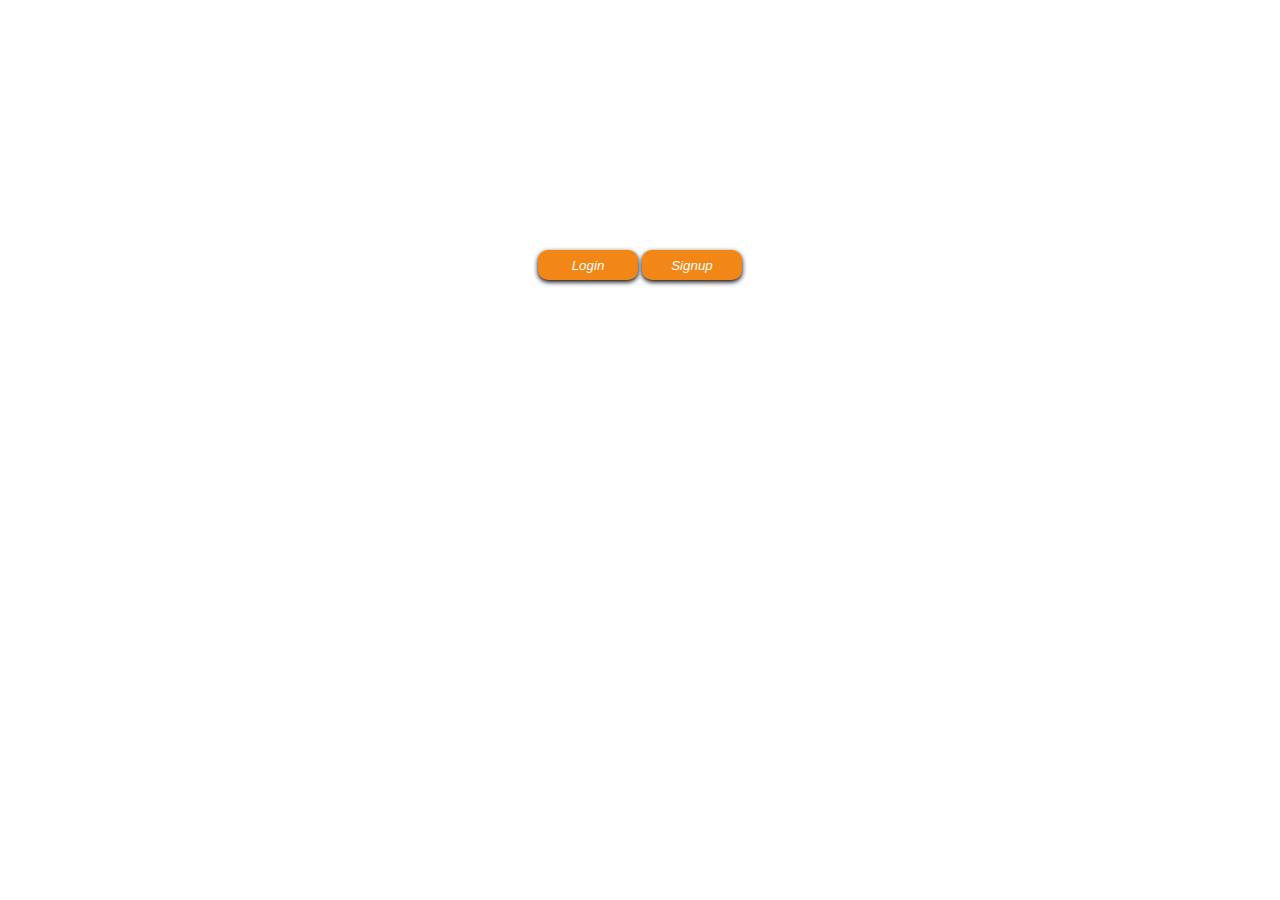
<file: Authentication_System/index.html>
<!DOCTYPE html>
<html>
 <head>
  <meta charset="utf-8"/>
  <title>MyServer</title>
  <meta name="author" content="Aex Software's"/>
  <meta name="viewport" content="width=device-width, initial-scale=1.0, user-scalable=no"/>
  <link rel="stylesheet" href="stylePage.css">
 </head>
   <body>
     <div class="butt">
       <button onclick="openSignIn()">Login</button>
       <button onClick="openSignUp()">Signup</button>
     </div>
     <div class="box" id="popBox">
        <button onClick="closeSignIn()">&times;</button>
        <form action="serverSide/login.php" method="post">
          <div id="filter">
           <input class="fields1" type="text" name="number" placeholder="Mobile number" required><br>
           <input class="fields1" type="password" name="password" placeholder="Enter password" required>
           <a id="aTag1" href="">Forgot password?</a><br>
           </div>
           <input id="submitButton" type="submit" name="login" value="Login">
        </form>
      </div>
      <script>
        let pop=document.getElementById('popBox');
        function openSignIn(){
          pop.classList.add('pop-up');
        }
        function closeSignIn(){
          pop.classList.remove('pop-up');
        }
        function openSignUp() {
          window.location.href = "signUp.html";
        }
      </script>
   </body>
</html>
</file>
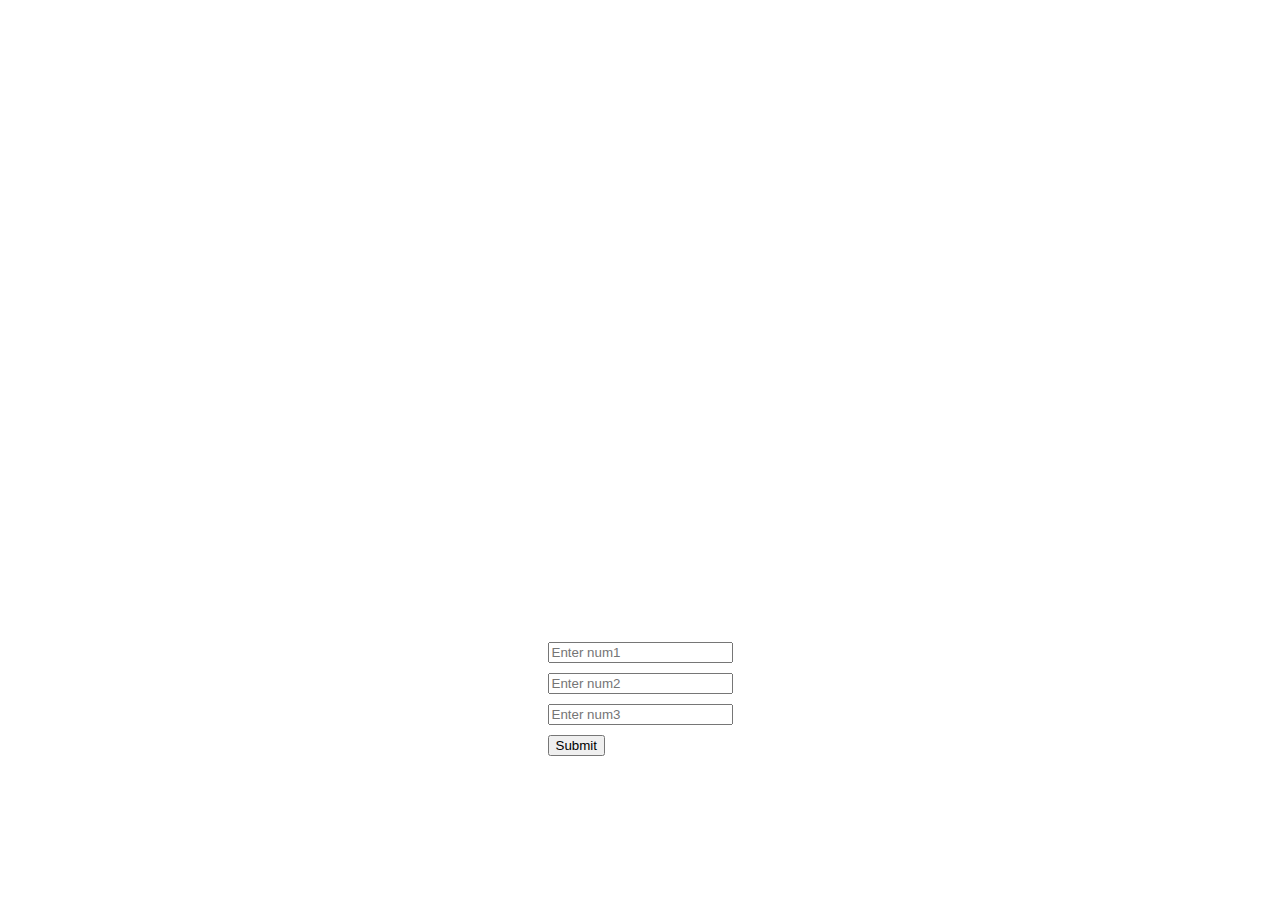
<file: LargestNum/index.html>
<!DOCTYPE html>
 <html>
   <head>
     <meta charset="utf-8"/>
     <meta name="author" content="Aex Software's"/>
     <meta name="viewport" content="width=device-width, initial-scale=1.0, user-scalable=no"/>
   </head>
   <body>
     <style>
       .box{
          display: flex;
          justify-content: center;
          margin-top: 50%;
        }
        .box input{
          margin-top: 10px;
        }
     </style>
     <div class="box">
       <form action="Largest.php" method="post">
         <input type="number" name="num1" placeholder="Enter num1"><br>
         <input type="number" name="num2" placeholder="Enter num2"><br>
         <input type="number" name="num3" placeholder="Enter num3"><br>
         <input type="submit" name="submit" value="Submit">
       </form>
     </div>
   </body>
 </html>
</file>
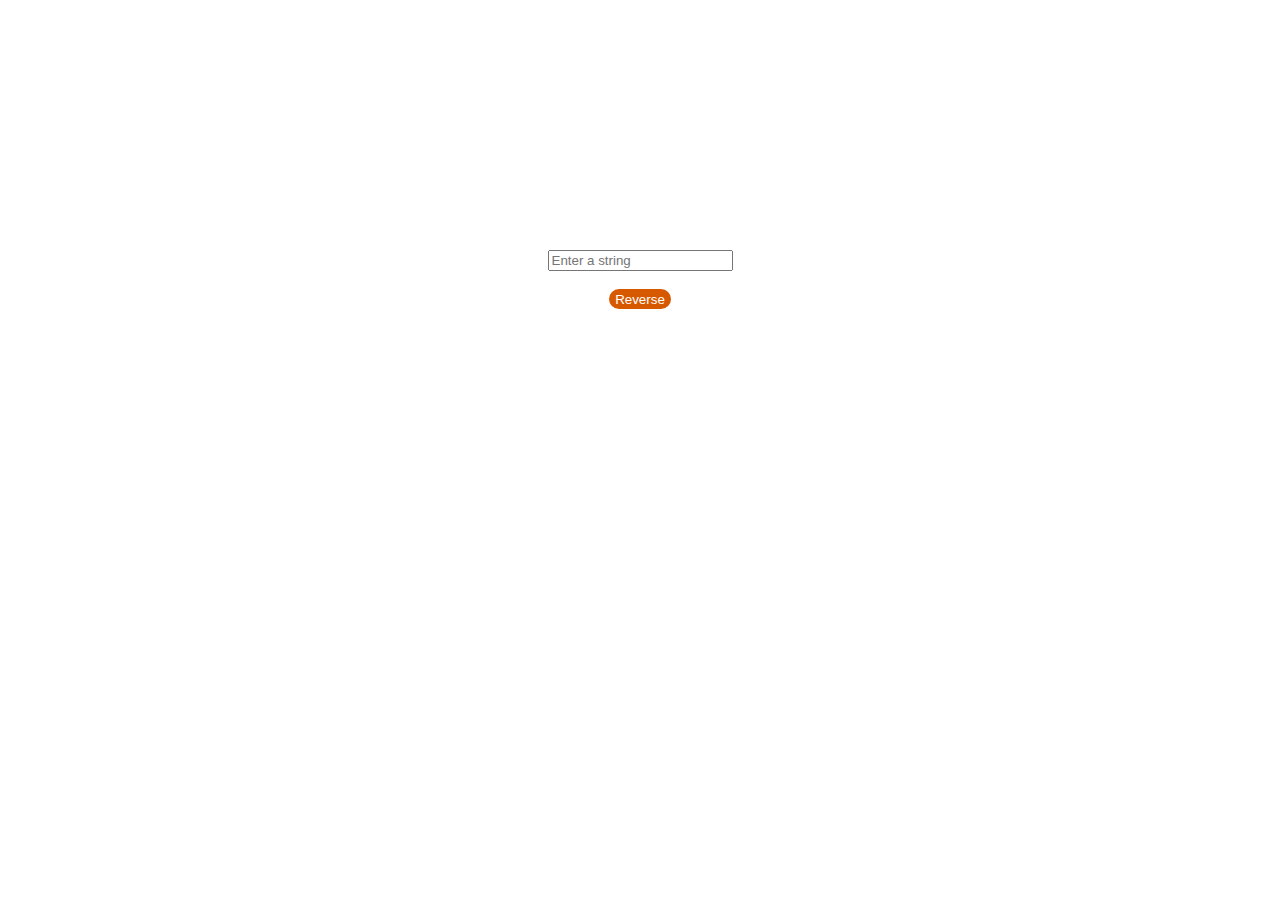
<file: Reverse/index.html>
<!DOCTYPE html>
<html>
<head>
  <meta charset="utf-8"/>
  <meta name="author" content="Aex Software's"/>
  <meta name="viewport" content="width=device-width, initial-scale=1.0, user-scalable=no"/>
	<title>Reverse String</title>
</head>
<body>
 <style>
   #but{
     background-color: #d65900;
     color: white;
     height:20px;
     border-radius: 30px;
     border: 2px;
   }
   .box{
     margin-top: 250px;
     display: flex;
     text-align: center; 
     justify-content: center;
   }
 </style>
 <div class=box>
	<form action="Rev.php" method="post">
		<input type="text" id="inputString" name="inputString" placeholder="Enter a string"><br><br>
		<input id="but" type="submit" name="submit" value="Reverse">
	</form>
	</div>
</body>
</html>
</file>
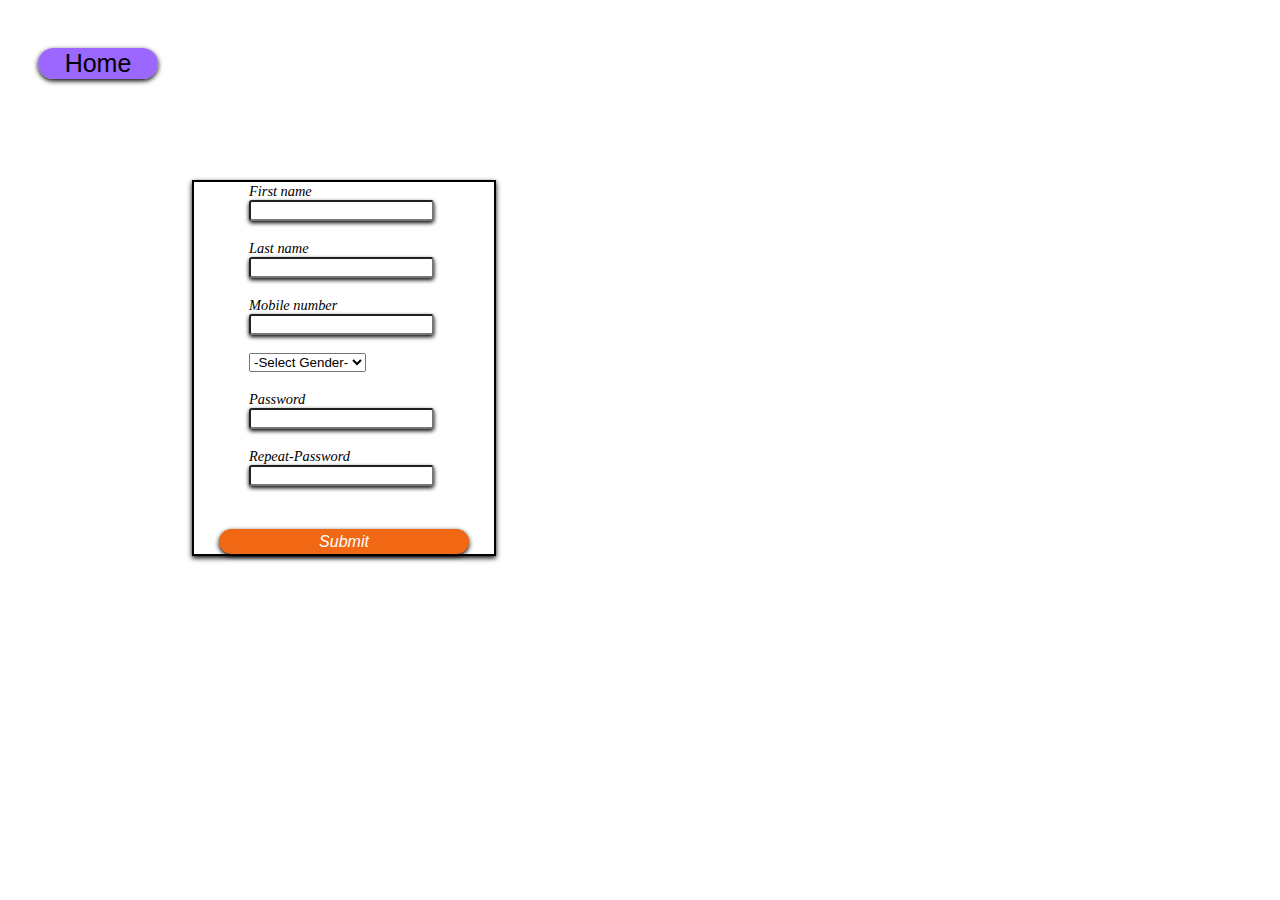
<file: Authentication_System/signUp.html>
<!DOCTYPE html>
<html>
 <head>
  <meta charset="utf-8"/>
  <meta name="author" content="Aex Software's"/>
  <meta name="viewport" content="width=device-width, initial-scale=1.0, user-scalable=no"/>
  <link rel="stylesheet" href="stylePage.css">
 </head>
   <body>
      <div class="box2">
        <form onSubmit="return validate()" action="serverSide/validateForm.php" method="post">
           <label class="lab">First name</label>
           <input class="fields2" type="text" name="firstName" required><br>
           <label class="lab">Last name</label>
           <input class="fields2" type="text" name="lastName" required><br>
           <label class="lab">Mobile number</label>
           <input class="fields2" type="number" name="number" required><br>
           <select name="gender" id="gender">
              <option value="">-Select Gender-</option>
              <option value="Male">Male</option>
              <option value="Female">Female</option>
              <option value="Other">Other</option>
           </select><br><br>
           <label class="lab">Password</label>
           <input class="fields2" id="password" type="text" name="password" required><br>
           <label class="lab">Repeat-Password</label>
           <input class="fields2" id="confirm_password" type="text" name="passwordRepeat" required><br>
           <input id="submitButton2" type="submit" name="submit2" value="Submit">
        </form>
      </div>
      <button id="homeButton" onClick="goHome()">Home</button>
      <script>
        function validate(){
           var a=document.getElementById("password").value;
           var b=document.getElementById("confirm_password").value;
           if(a!=b){
              alert("Passwords do no match");
              return false;
           }
        }
        function goHome(){
          window.location.href = "index.html";
        }
     </script>
   </body>
</html>
</file>
<file: Authentication_System/stylePage.css>
#logText{
	margin-right: 2px;
  font-family: Sans-Serif,Monospace;
  font-style: italic;
  text-align: center;
  color: yellow;
}
p{
  color: white;
}
.butt{
  text-align: center;
  margin-top: 250px;
  
}
.butt button{
  background-color: #f28718;
  border-radius: 10px;
  width: 100px;
  height: 30px;
  color: white;
  font-style: italic;
  border: 1px;
  box-shadow: 0px 2px 5px rgba(0,0,0,2);
  
}
.butt button:active{
  background-color: #565656;
}
#button2{
  margin-left: 30px;
}
#name{
  font-style: italic;
  font-size:0.7em;
  margin-left: 70px;
  box-shadow: 0px 2px 5px rgba(0,0,0,2);
}
#submitButton{
  margin-top: 50px;
  margin-left: 50px;
  font-size: 1em;
  font-style:italic;
  height: 25px;
  width: 200px;
  border: 1px;
	background-color: #e86e02;
	color: #faf7f5;
	border-radius: 12px;
	box-shadow: 0px 2px 5px rgba(0,0,0,2);
}
#submitButton:active{
  background-color: #565656;
}
#pass{
  font-style: italic;
	font-size: 0.7em;
	margin-left: 70px;
	margin-top: 10px;
	box-shadow: 0px 2px 5px rgba(0,0,0,2);
}
.box{
  /*margin:auto;
  margin-top:100px;*/
	background-color: #15303e;
	position: absolute;
	border-radius: 5px;
	width: 300px;
	height: 240px;
	top: 0%;
	left: 50%;
	transform: translate(-50%,-50%) scale(0.1);
	box-shadow: 0px 2px 5px rgba(0,0,0,2);
	visibility: hidden;
	transition: transform 0.4s,top 0.4s;
}
.pop-up{
  top: 45%;
  visibility: visible;
  transform: translate(-50%,-50%) scale(1);
}
.box2{
  position: absolute;
  top: 20%;
  left: 15%;
  width: 300px;
  border: solid 2px black;
  box-shadow: 0px 2px 5px rgba(0,0,0,2);
}
.lab{
  color: black;
  font-style: italic;
  font-size: 0.9em;
  margin-left: 55px;
}
/*.pop-up2{
  top: 50%;
  visibility: visible;
  transform: translate(-50%,-50%) scale(1);
}*/
.fields1{
  display: flex;
  border-radius: 3px;
  margin-left: 55px;
  box-shadow: 0px 2px 4px rgba(0,0,0,2);
  
}
.fields2{
  display: flex;
  margin-left: 55px;
  border-radius: 3px;
  box-shadow: 0px 2px 4px rgba(0,0,0,2);
}
#textSignUp{
  margin-top: 0;
  margin-left: 150px; 
  font-size: 1em;
  color: yellow;
  font-style: italic;
}
#submitButton2{
  background-color: #f06814;
  margin-top: 25px;
  margin-left: 25px;
  border-radius: 20px;
  border: 1px;
  height: 25px;
  width: 250px;
  font-size: 1em;
  color: white;
  font-style: italic;
  box-shadow: 0px 2px 5px rgba(0,0,0,2);
}
#submitButton2:active{
  background-color: #565656;
  margin-bottom: 5px;
}
.box button{
  margin-left: 270px;
  top: 0;
  background-color: transparent;
  color: white;
  font-size: 30px;
  position: absolute;
  border: 0;
  border-radius: 50%;
}
.box button:active {
  background-color: #565656;
}
/*.box2 button{
  margin-left: 322px;
  margin-top: 0;
  background-color: transparent;
  color: white;
  border: 0;
  font-size: 25px;
  border-radius: 50%;
}
.box2 button:active {
  background-color: #565656;
}*/
#homeButton{
  margin-top: 40px;
  margin-left: 30px;
  background-color: #9259feea;
  border-radius: 20px;
  border: 0;
  width: 120px;
  box-shadow: 0px 2px 5px rgba(0,0,0,2);
  font-size: 25px;
}
#homeButton:active{
  background-color: #565656;
}
#aTag1{
  margin-left: 60px;
  color: yellow;
  font-style: italic;
  font-size: 0.8em;
}
#filter{
  margin-top: 55px;
}
#gender{
  margin-left: 55px;
}
</file>
